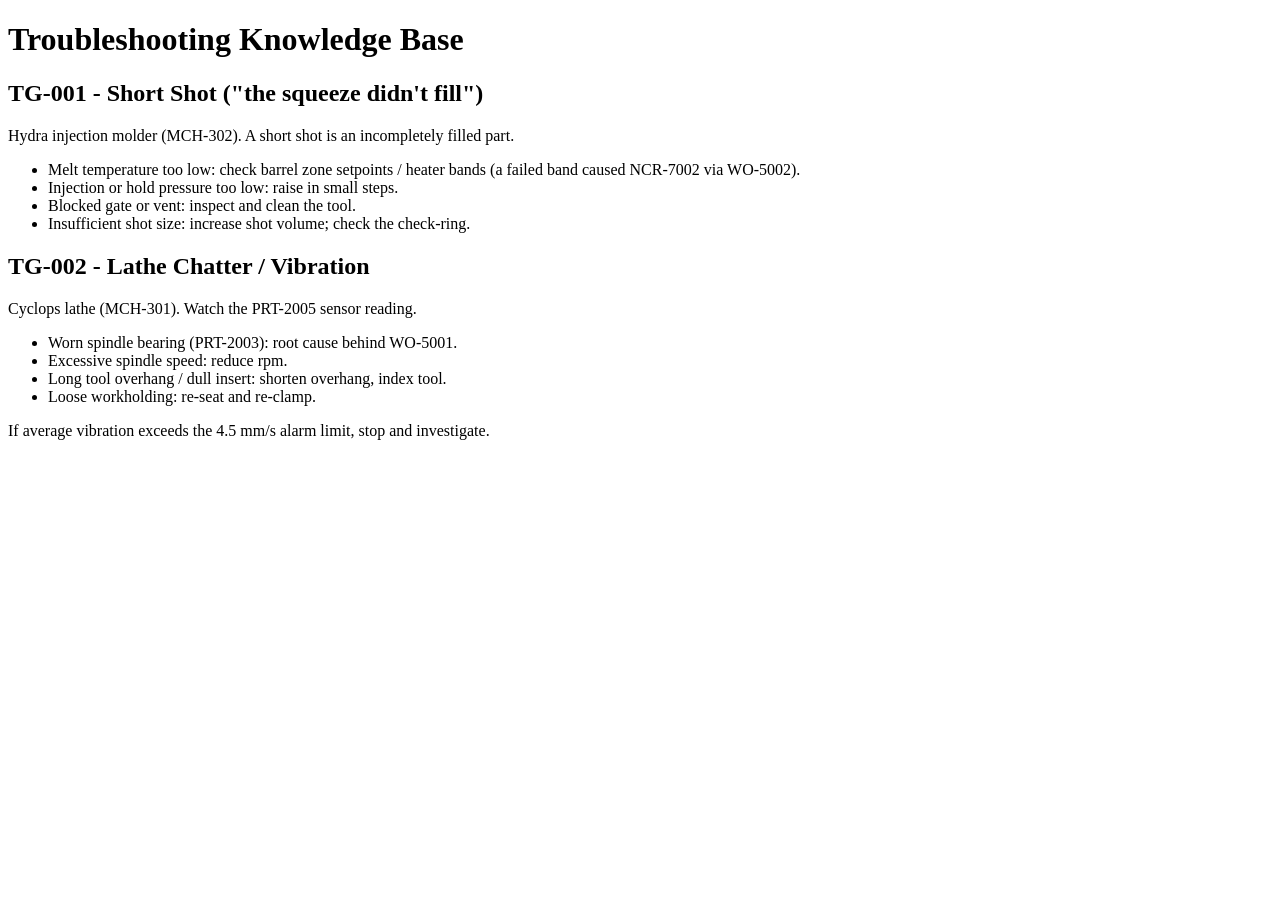
<file: raw/kb/troubleshooting.html>
<!DOCTYPE html><html><head><title>Troubleshooting KB</title></head><body>
<h1>Troubleshooting Knowledge Base</h1>

<section id="TG-001">
<h2>TG-001 - Short Shot ("the squeeze didn't fill")</h2>
<p>Hydra injection molder (MCH-302). A short shot is an incompletely filled part.</p>
<ul>
 <li>Melt temperature too low: check barrel zone setpoints / heater bands
     (a failed band caused NCR-7002 via WO-5002).</li>
 <li>Injection or hold pressure too low: raise in small steps.</li>
 <li>Blocked gate or vent: inspect and clean the tool.</li>
 <li>Insufficient shot size: increase shot volume; check the check-ring.</li>
</ul>
</section>

<section id="TG-002">
<h2>TG-002 - Lathe Chatter / Vibration</h2>
<p>Cyclops lathe (MCH-301). Watch the PRT-2005 sensor reading.</p>
<ul>
 <li>Worn spindle bearing (PRT-2003): root cause behind WO-5001.</li>
 <li>Excessive spindle speed: reduce rpm.</li>
 <li>Long tool overhang / dull insert: shorten overhang, index tool.</li>
 <li>Loose workholding: re-seat and re-clamp.</li>
</ul>
<p>If average vibration exceeds the 4.5 mm/s alarm limit, stop and investigate.</p>
</section>
</body></html>
</file>
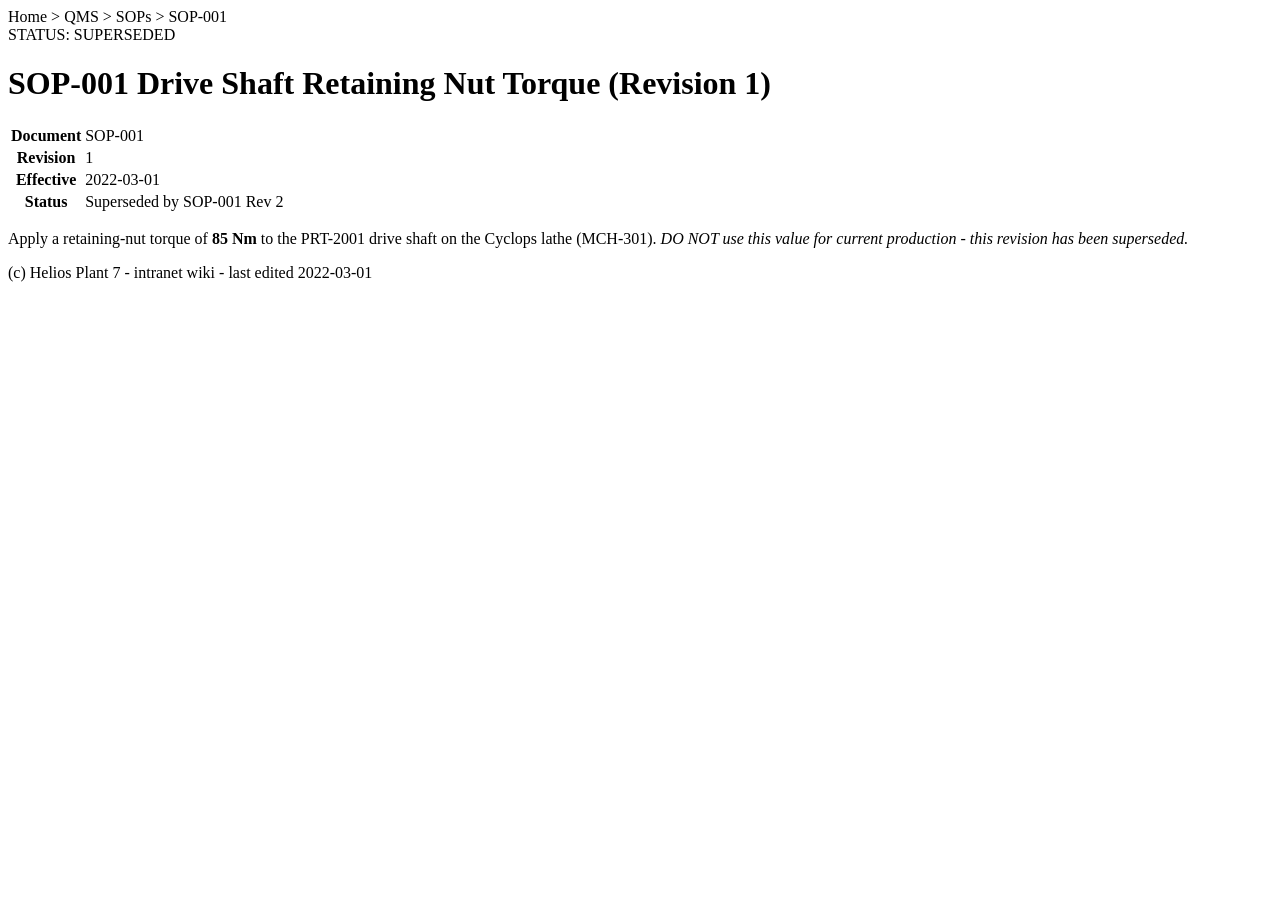
<file: raw/sops/SOP-001_rev1.html>
<!DOCTYPE html>
<html><head><title>SOP-001 Drive Shaft Assembly (Rev 1)</title></head>
<body>
<nav>Home &gt; QMS &gt; SOPs &gt; SOP-001</nav>
<div class="banner status-superseded">STATUS: SUPERSEDED</div>
<h1>SOP-001 Drive Shaft Retaining Nut Torque (Revision 1)</h1>
<table class="meta">
 <tr><th>Document</th><td>SOP-001</td></tr>
 <tr><th>Revision</th><td>1</td></tr>
 <tr><th>Effective</th><td>2022-03-01</td></tr>
 <tr><th>Status</th><td>Superseded by SOP-001 Rev 2</td></tr>
</table>
<p>Apply a retaining-nut torque of <b>85 Nm</b> to the PRT-2001 drive shaft on
the Cyclops lathe (MCH-301). <em>DO NOT use this value for current production -
this revision has been superseded.</em></p>
<footer>(c) Helios Plant 7 - intranet wiki - last edited 2022-03-01</footer>
</body></html>
</file>
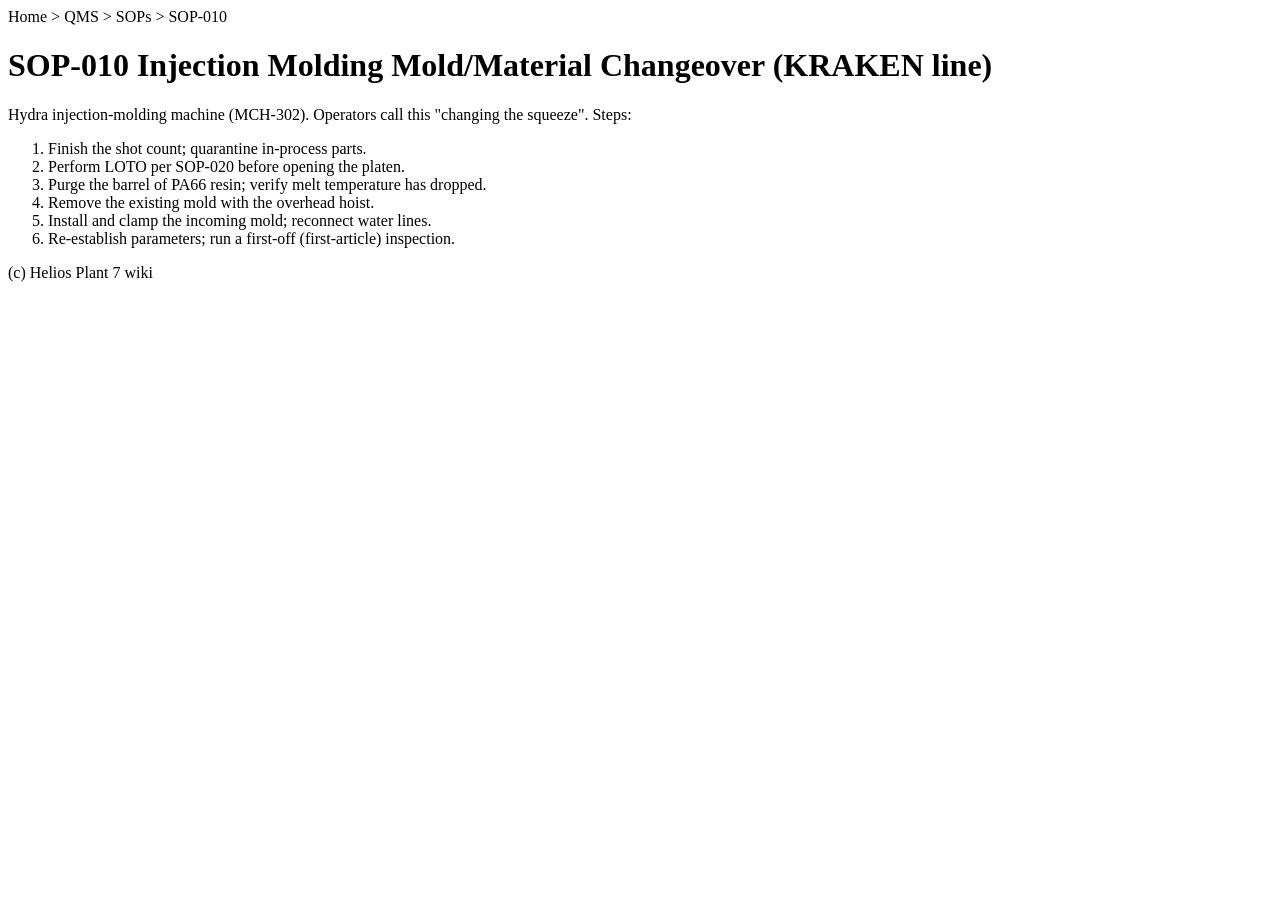
<file: raw/sops/SOP-010_changeover.html>
<!DOCTYPE html><html><head><title>SOP-010 Mold Changeover</title></head><body>
<nav>Home &gt; QMS &gt; SOPs &gt; SOP-010</nav>
<h1>SOP-010 Injection Molding Mold/Material Changeover (KRAKEN line)</h1>
<p>Hydra injection-molding machine (MCH-302). Operators call this "changing the
squeeze". Steps:</p>
<ol>
 <li>Finish the shot count; quarantine in-process parts.</li>
 <li>Perform LOTO per SOP-020 before opening the platen.</li>
 <li>Purge the barrel of PA66 resin; verify melt temperature has dropped.</li>
 <li>Remove the existing mold with the overhead hoist.</li>
 <li>Install and clamp the incoming mold; reconnect water lines.</li>
 <li>Re-establish parameters; run a first-off (first-article) inspection.</li>
</ol>
<footer>(c) Helios Plant 7 wiki</footer></body></html>
</file>
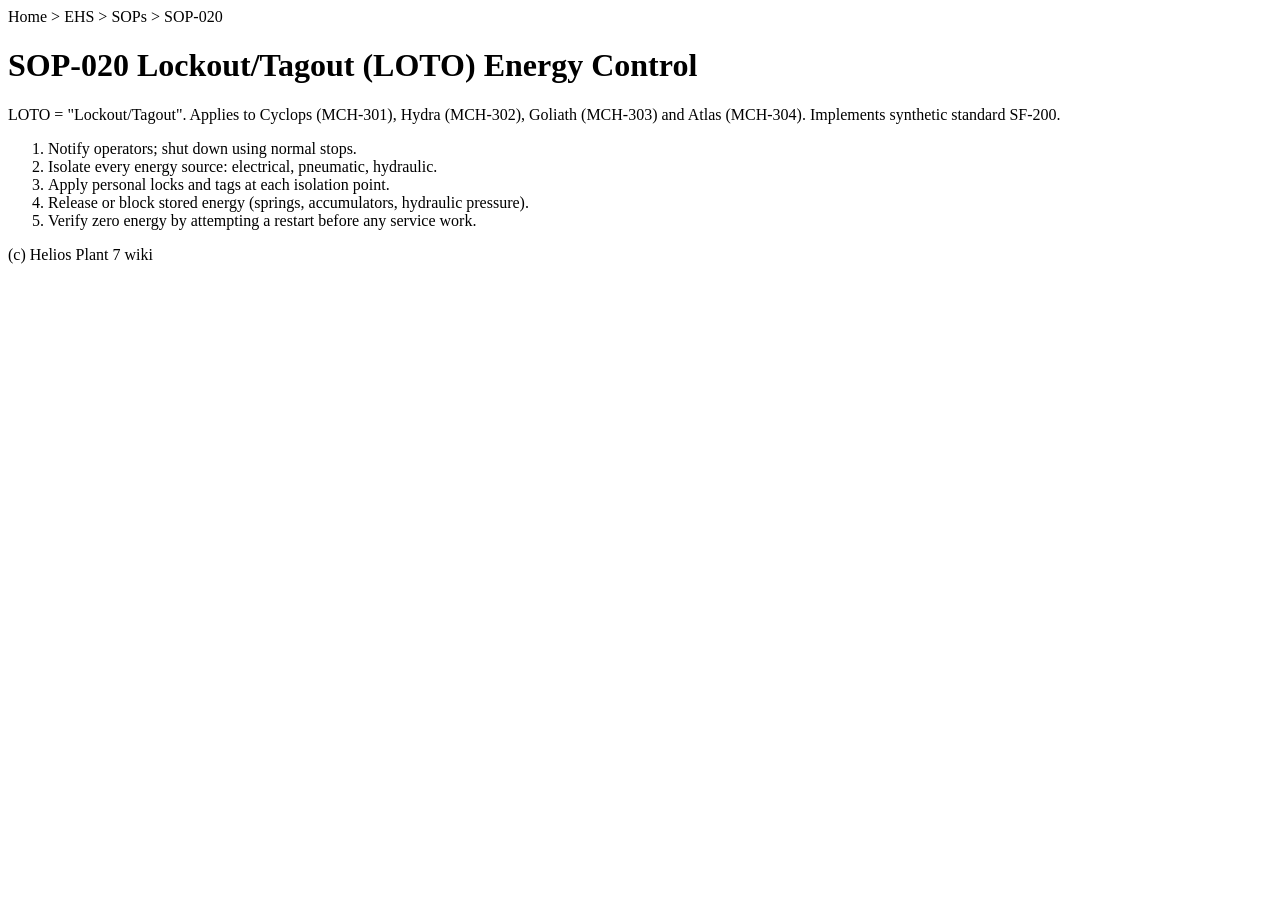
<file: raw/sops/SOP-020_loto.html>
<!DOCTYPE html><html><head><title>SOP-020 LOTO</title></head><body>
<nav>Home &gt; EHS &gt; SOPs &gt; SOP-020</nav>
<h1>SOP-020 Lockout/Tagout (LOTO) Energy Control</h1>
<p>LOTO = "Lockout/Tagout". Applies to Cyclops (MCH-301), Hydra (MCH-302),
Goliath (MCH-303) and Atlas (MCH-304). Implements synthetic standard SF-200.</p>
<ol>
 <li>Notify operators; shut down using normal stops.</li>
 <li>Isolate every energy source: electrical, pneumatic, hydraulic.</li>
 <li>Apply personal locks and tags at each isolation point.</li>
 <li>Release or block stored energy (springs, accumulators, hydraulic pressure).</li>
 <li>Verify zero energy by attempting a restart before any service work.</li>
</ol>
<footer>(c) Helios Plant 7 wiki</footer></body></html>
</file>
